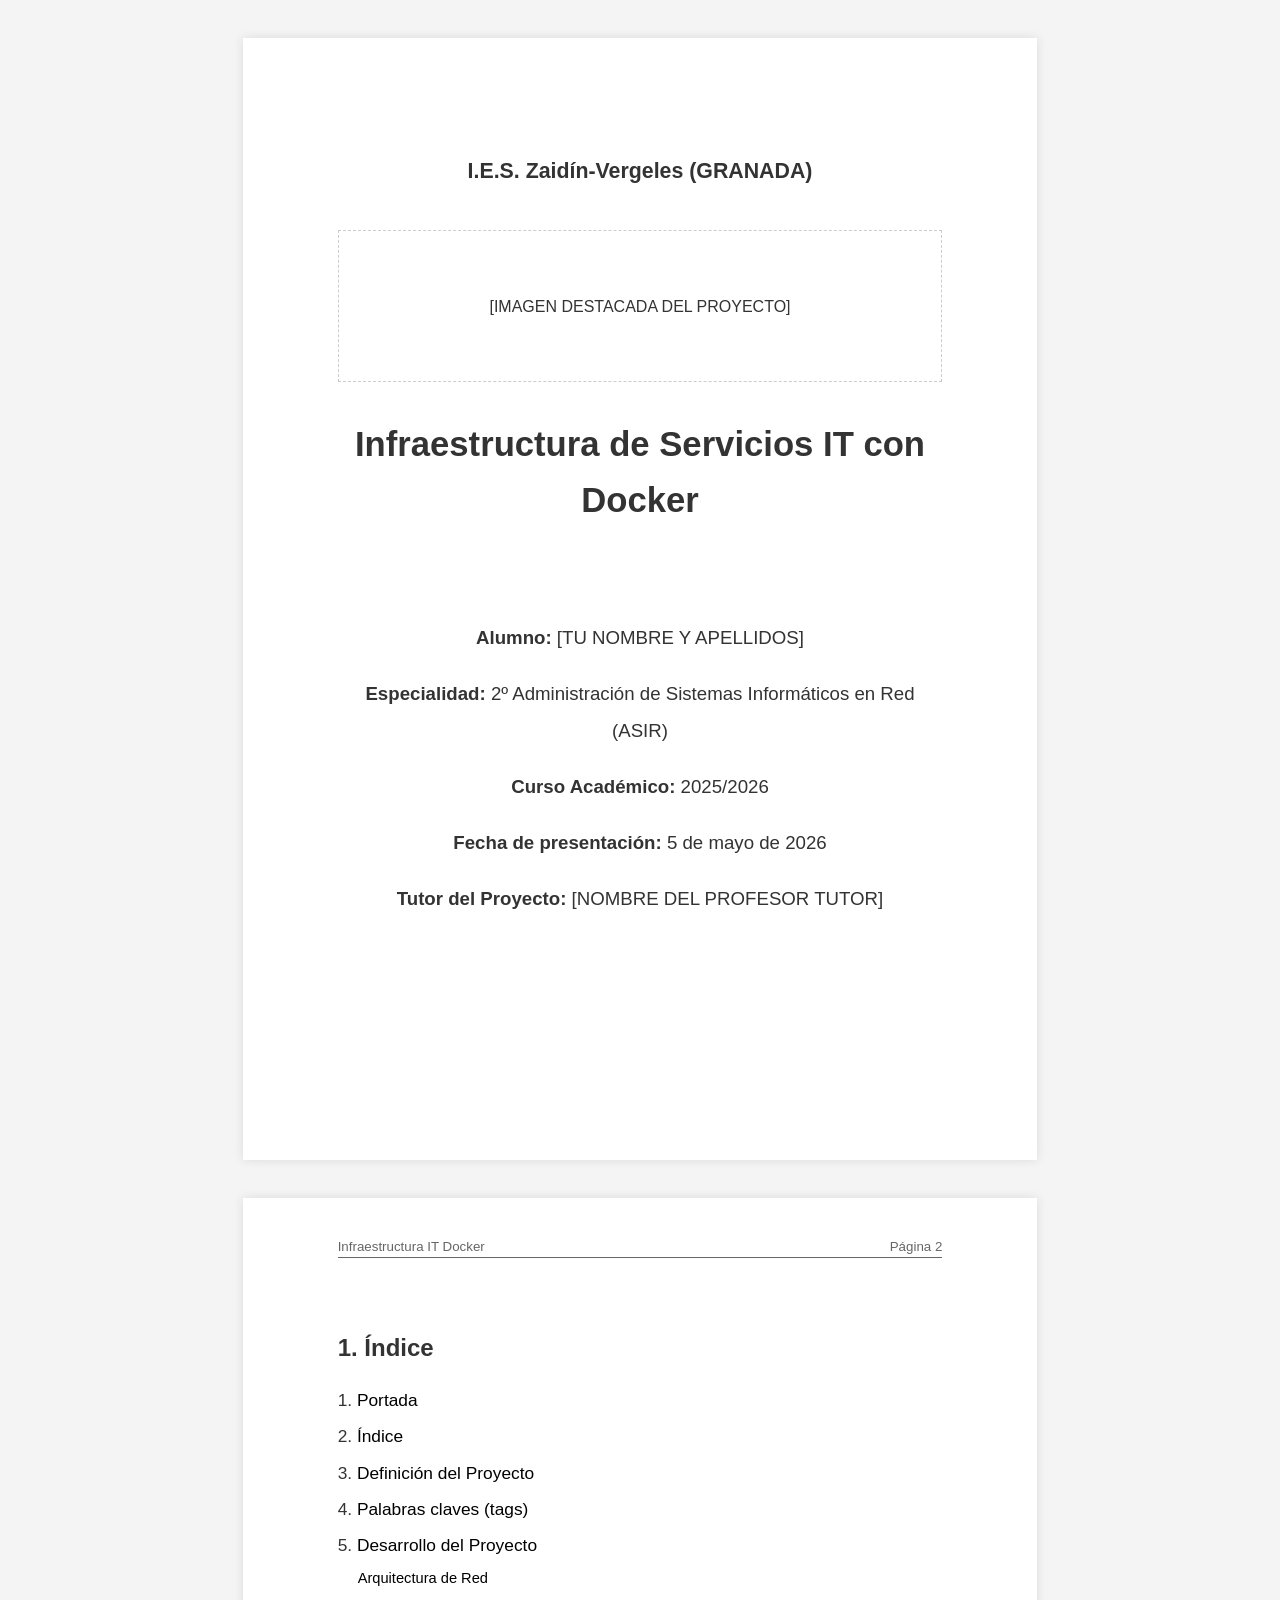
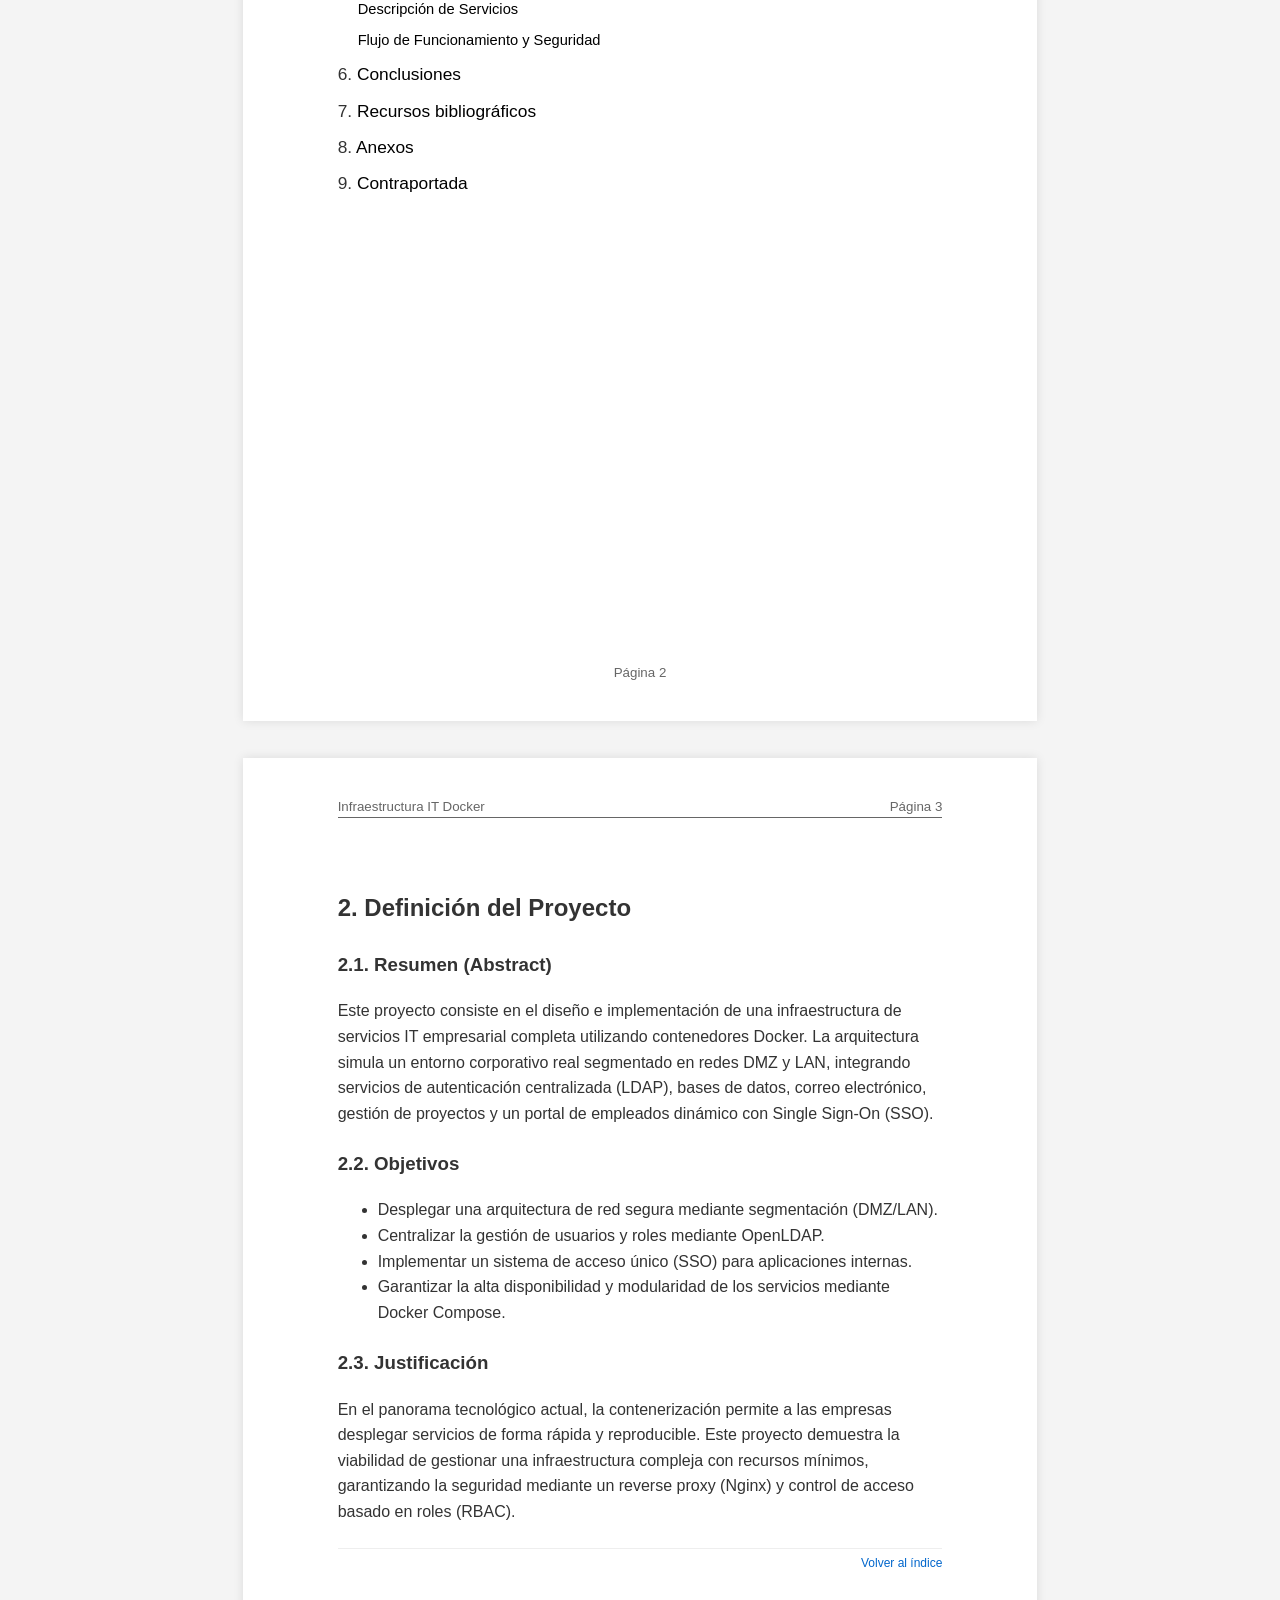
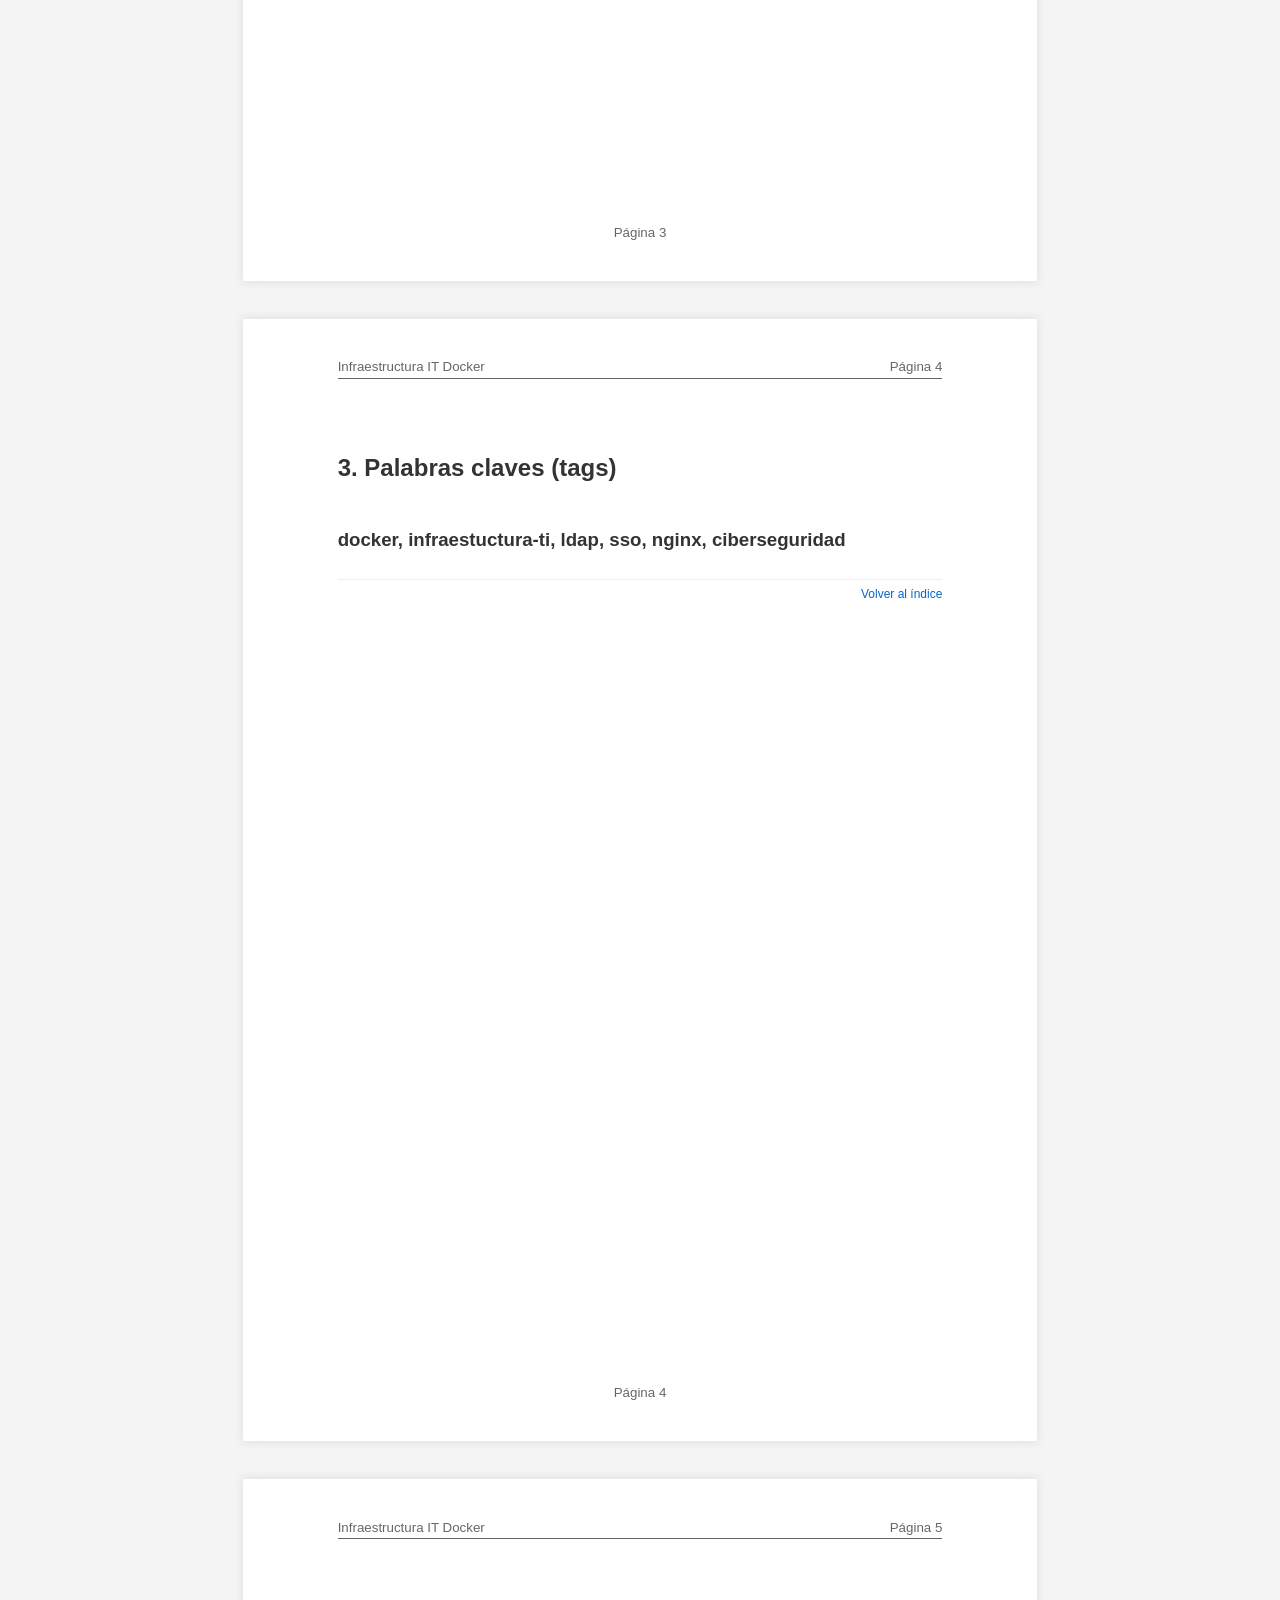
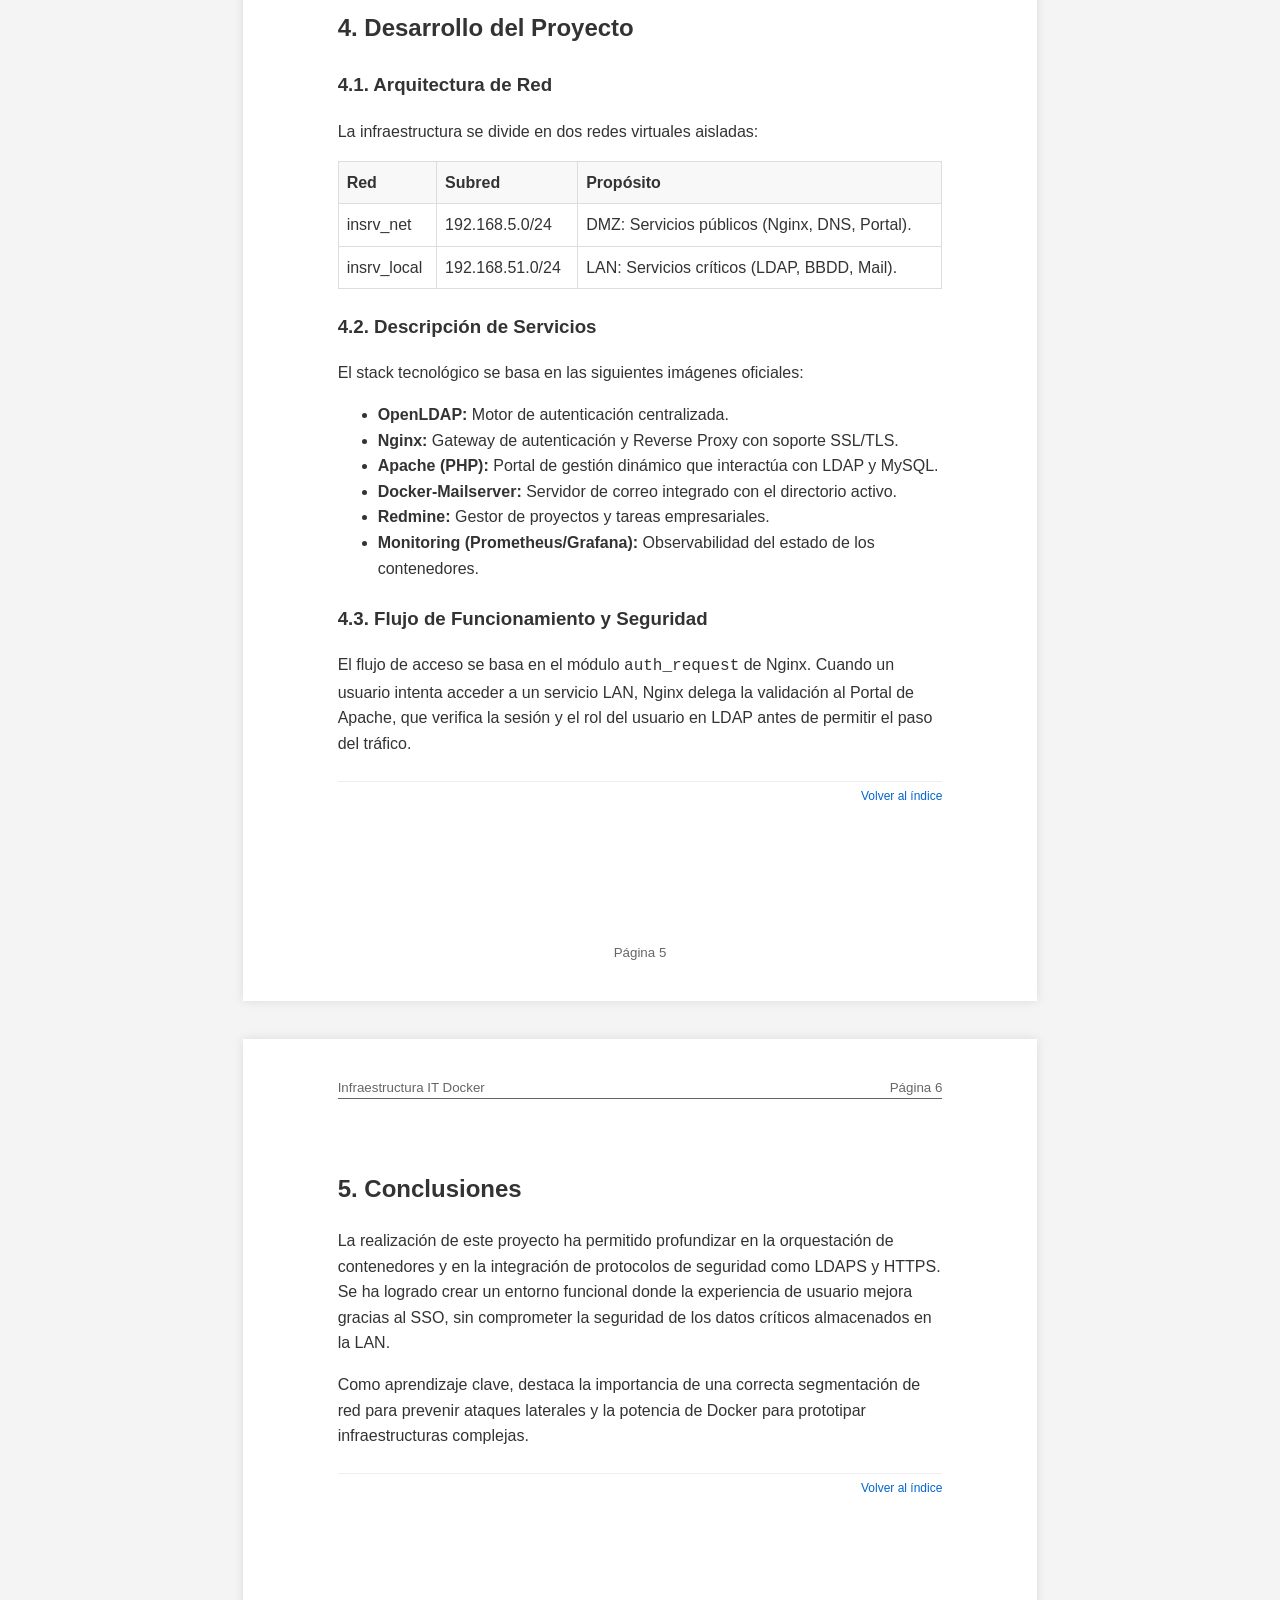
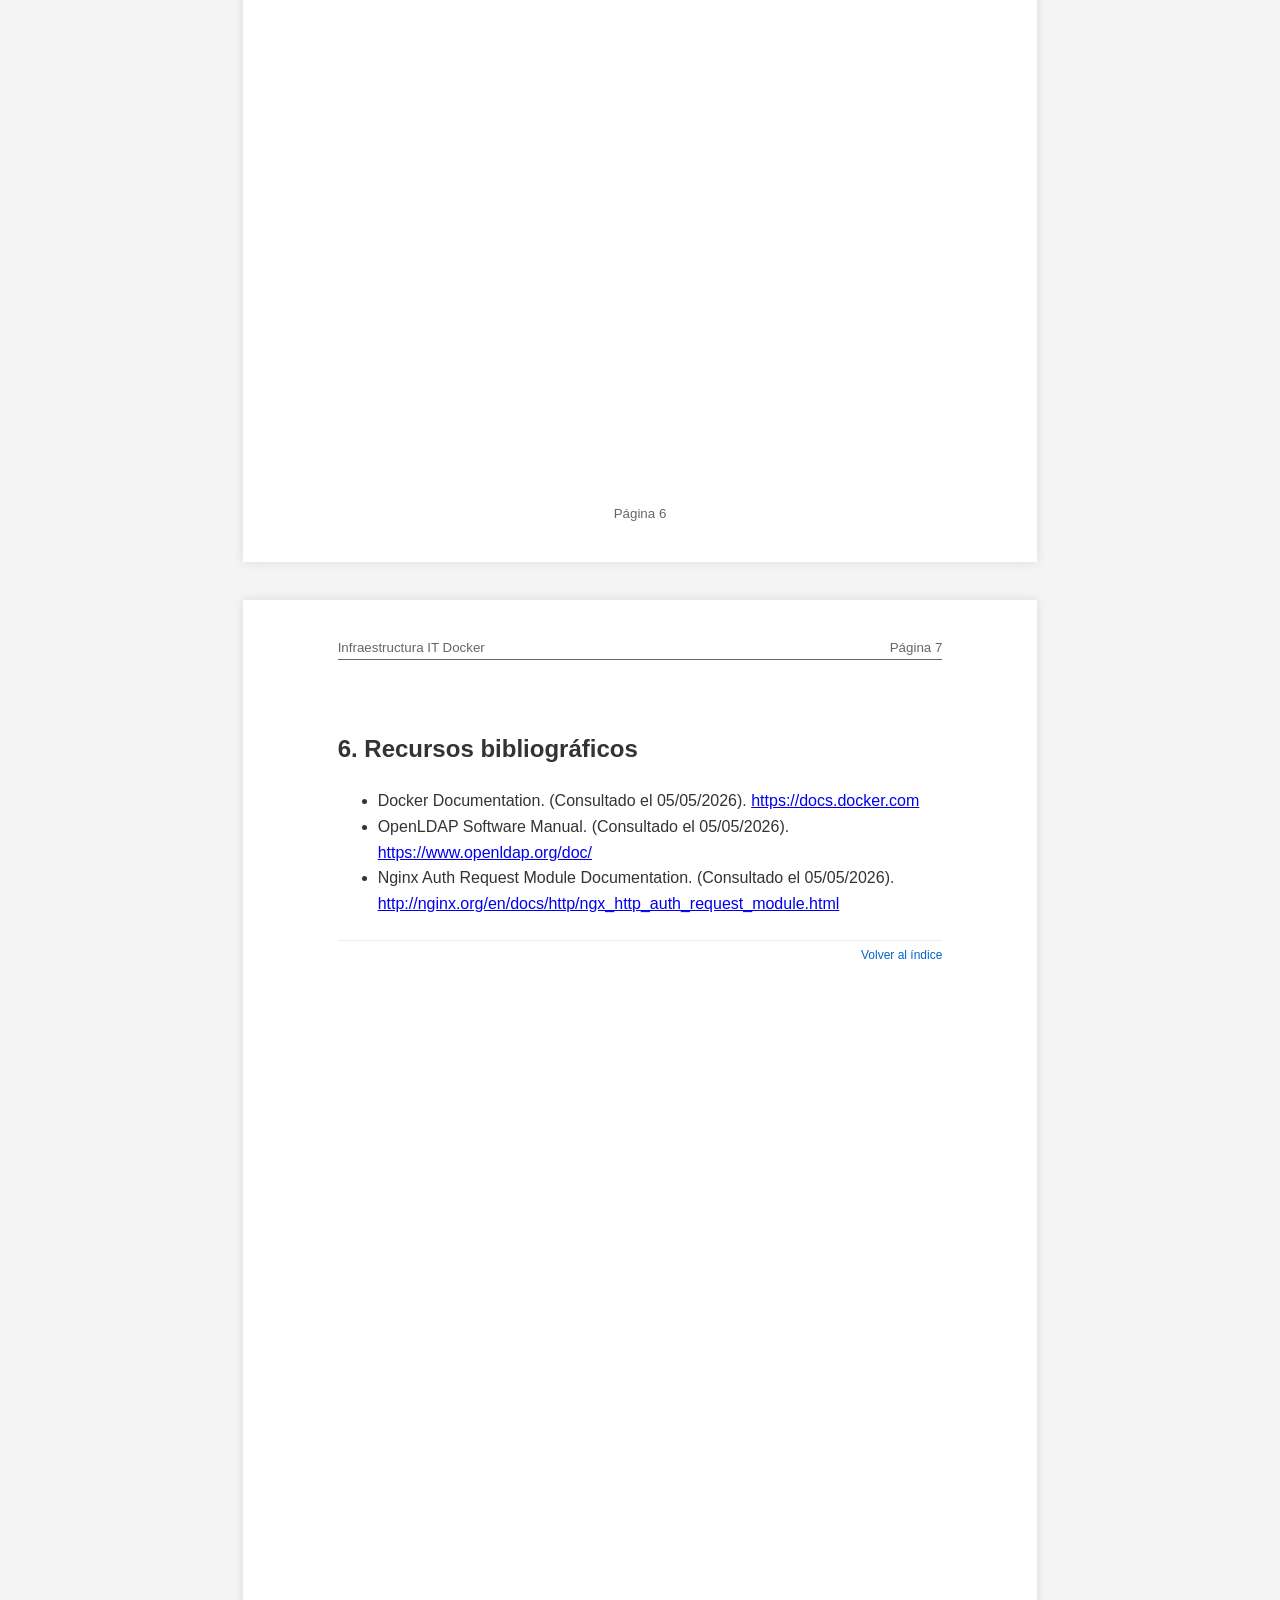
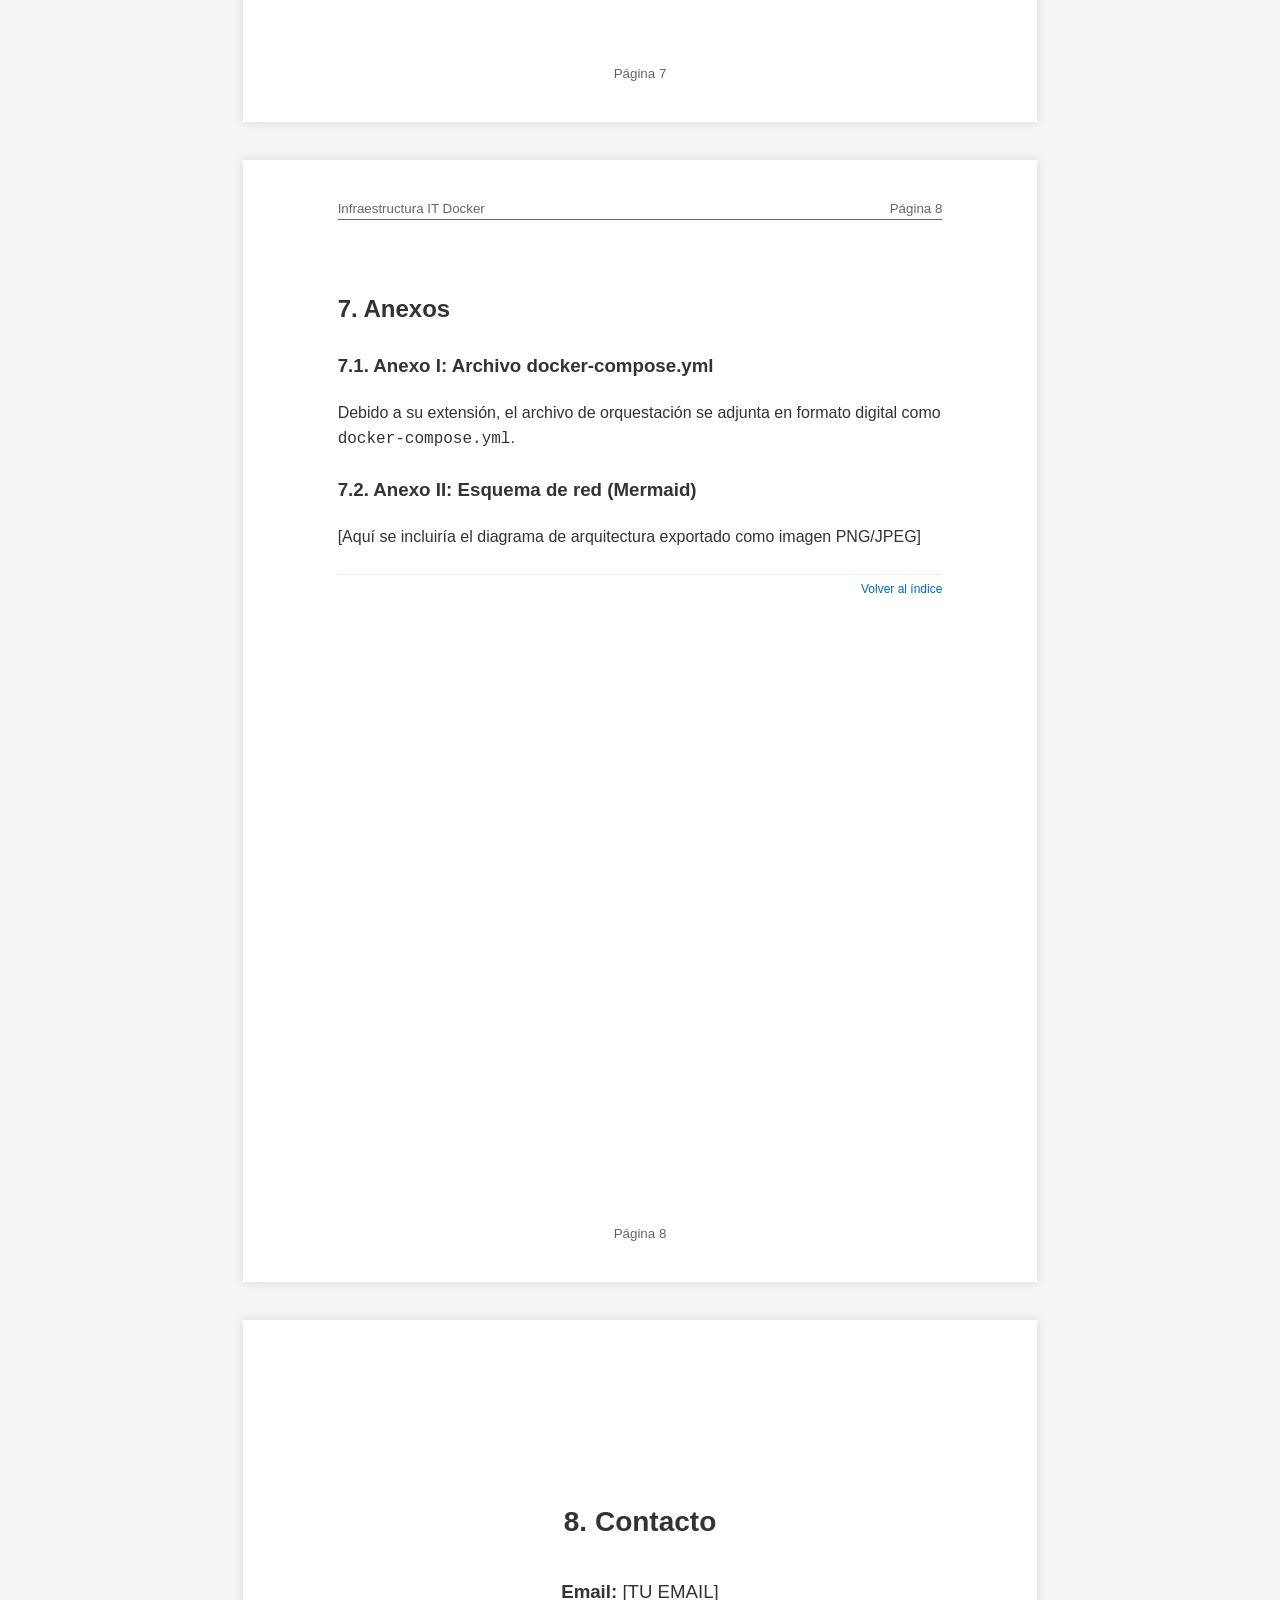
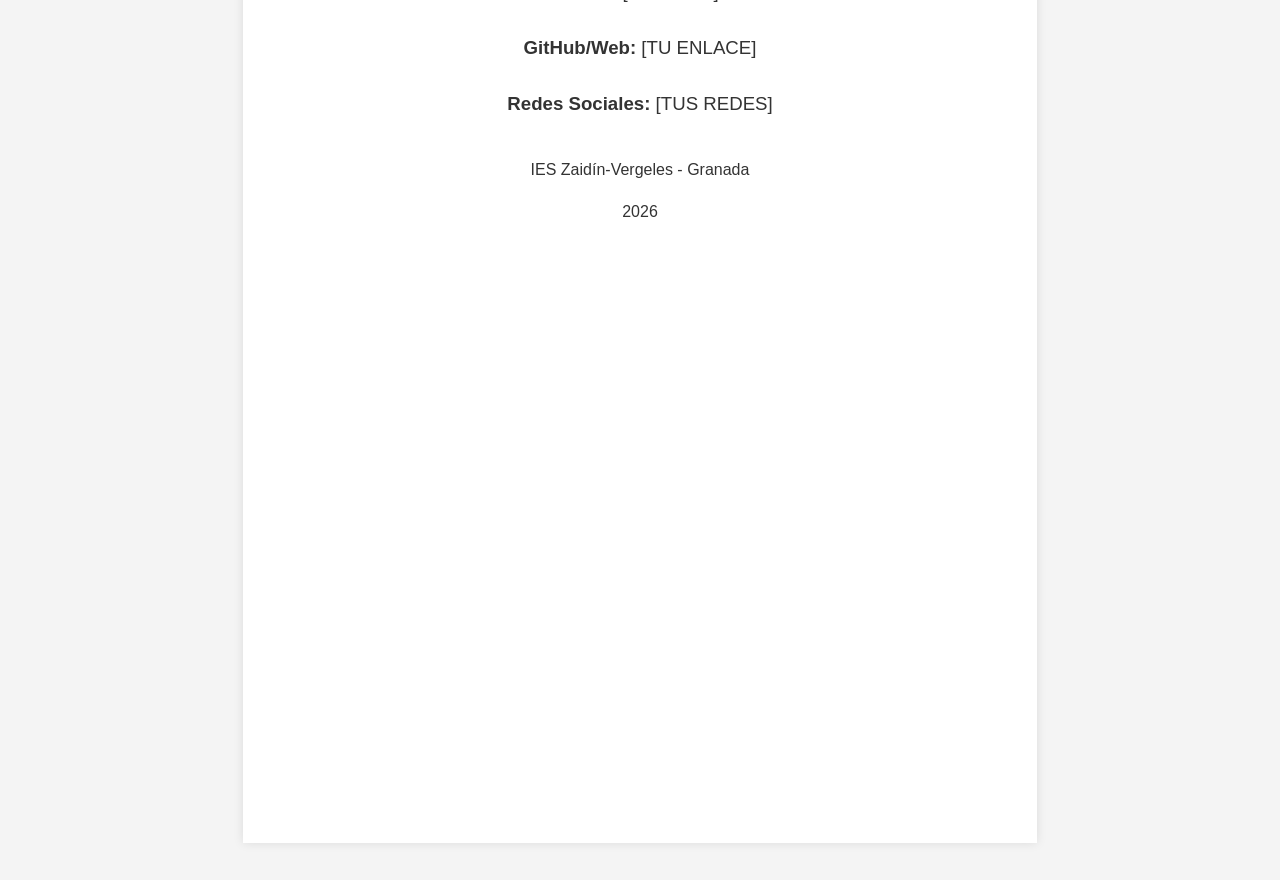
<file: memoria/index.html>
<!DOCTYPE html>
<html lang="es">
<head>
    <meta charset="UTF-8">
    <meta name="viewport" content="width=device-width, initial-scale=1.0">
    <title>Memoria Proyecto - Docker Enterprise Stack</title>
    <link rel="stylesheet" href="style.css">
</head>
<body>

    <!-- 1. PORTADA -->
    <section class="page" id="portada">
        <div class="cover">
            <div>
                <p class="ies-name">I.E.S. Zaidín-Vergeles (GRANADA)</p>
                <!-- Imagen destacada opcional -->
                <div style="height: 150px; display: flex; align-items: center; justify-content: center; border: 1px dashed #ccc; margin-bottom: 20px;">
                    [IMAGEN DESTACADA DEL PROYECTO]
                </div>
                <h1>Infraestructura de Servicios IT con Docker</h1>
            </div>
            
            <div class="details">
                <p><strong>Alumno:</strong> [TU NOMBRE Y APELLIDOS]</p>
                <p><strong>Especialidad:</strong> 2º Administración de Sistemas Informáticos en Red (ASIR)</p>
                <p><strong>Curso Académico:</strong> 2025/2026</p>
                <p><strong>Fecha de presentación:</strong> 5 de mayo de 2026</p>
                <p><strong>Tutor del Proyecto:</strong> [NOMBRE DEL PROFESOR TUTOR]</p>
            </div>
        </div>
    </section>

    <!-- 2. ÍNDICE PAGINADO -->
    <section class="page" id="indice">
        <div class="page-header"><span>Infraestructura IT Docker</span><span>Página 2</span></div>
        <h2>Índice</h2>
        <nav>
            <ul class="index-list">
                <li>1. <a href="#portada">Portada</a></li>
                <li>2. <a href="#indice">Índice</a></li>
                <li>3. <a href="#definicion">Definición del Proyecto</a></li>
                <li>4. <a href="#keywords">Palabras claves (tags)</a></li>
                <li>5. <a href="#desarrollo">Desarrollo del Proyecto</a>
                    <ul>
                        <li><a href="#arquitectura">Arquitectura de Red</a></li>
                        <li><a href="#servicios">Descripción de Servicios</a></li>
                        <li><a href="#seguridad">Flujo de Funcionamiento y Seguridad</a></li>
                    </ul>
                </li>
                <li>6. <a href="#conclusiones">Conclusiones</a></li>
                <li>7. <a href="#recursos">Recursos bibliográficos</a></li>
                <li>8. <a href="#anexos">Anexos</a></li>
                <li>9. <a href="#contraportada">Contraportada</a></li>
            </ul>
        </nav>
        <div class="page-footer">Página 2</div>
    </section>

    <!-- 3. DEFINICIÓN DEL PROYECTO -->
    <section class="page" id="definicion">
        <div class="page-header"><span>Infraestructura IT Docker</span><span>Página 3</span></div>
        <h2>Definición del Proyecto</h2>
        <h3>Resumen (Abstract)</h3>
        <p>Este proyecto consiste en el diseño e implementación de una infraestructura de servicios IT empresarial completa utilizando contenedores Docker. La arquitectura simula un entorno corporativo real segmentado en redes DMZ y LAN, integrando servicios de autenticación centralizada (LDAP), bases de datos, correo electrónico, gestión de proyectos y un portal de empleados dinámico con Single Sign-On (SSO).</p>
        
        <h3>Objetivos</h3>
        <ul>
            <li>Desplegar una arquitectura de red segura mediante segmentación (DMZ/LAN).</li>
            <li>Centralizar la gestión de usuarios y roles mediante OpenLDAP.</li>
            <li>Implementar un sistema de acceso único (SSO) para aplicaciones internas.</li>
            <li>Garantizar la alta disponibilidad y modularidad de los servicios mediante Docker Compose.</li>
        </ul>

        <h3>Justificación</h3>
        <p>En el panorama tecnológico actual, la contenerización permite a las empresas desplegar servicios de forma rápida y reproducible. Este proyecto demuestra la viabilidad de gestionar una infraestructura compleja con recursos mínimos, garantizando la seguridad mediante un reverse proxy (Nginx) y control de acceso basado en roles (RBAC).</p>
        
        <a href="#indice" class="back-to-index">Volver al índice</a>
        <div class="page-footer">Página 3</div>
    </section>

    <!-- 4. PALABRAS CLAVES -->
    <section class="page" id="keywords">
        <div class="page-header"><span>Infraestructura IT Docker</span><span>Página 4</span></div>
        <h2>Palabras claves (tags)</h2>
        <p style="font-size: 14pt; margin-top: 2em;">
            <strong>docker, infraestuctura-ti, ldap, sso, nginx, ciberseguridad</strong>
        </p>
        
        <a href="#indice" class="back-to-index">Volver al índice</a>
        <div class="page-footer">Página 4</div>
    </section>

    <!-- 5. DESARROLLO DEL PROYECTO -->
    <section class="page" id="desarrollo">
        <div class="page-header"><span>Infraestructura IT Docker</span><span>Página 5</span></div>
        <h2>Desarrollo del Proyecto</h2>
        
        <h3 id="arquitectura">Arquitectura de Red</h3>
        <p>La infraestructura se divide en dos redes virtuales aisladas:</p>
        <table>
            <thead>
                <tr>
                    <th>Red</th>
                    <th>Subred</th>
                    <th>Propósito</th>
                </tr>
            </thead>
            <tbody>
                <tr>
                    <td>insrv_net</td>
                    <td>192.168.5.0/24</td>
                    <td>DMZ: Servicios públicos (Nginx, DNS, Portal).</td>
                </tr>
                <tr>
                    <td>insrv_local</td>
                    <td>192.168.51.0/24</td>
                    <td>LAN: Servicios críticos (LDAP, BBDD, Mail).</td>
                </tr>
            </tbody>
        </table>

        <h3 id="servicios">Descripción de Servicios</h3>
        <p>El stack tecnológico se basa en las siguientes imágenes oficiales:</p>
        <ul>
            <li><strong>OpenLDAP:</strong> Motor de autenticación centralizada.</li>
            <li><strong>Nginx:</strong> Gateway de autenticación y Reverse Proxy con soporte SSL/TLS.</li>
            <li><strong>Apache (PHP):</strong> Portal de gestión dinámico que interactúa con LDAP y MySQL.</li>
            <li><strong>Docker-Mailserver:</strong> Servidor de correo integrado con el directorio activo.</li>
            <li><strong>Redmine:</strong> Gestor de proyectos y tareas empresariales.</li>
            <li><strong>Monitoring (Prometheus/Grafana):</strong> Observabilidad del estado de los contenedores.</li>
        </ul>

        <h3 id="seguridad">Flujo de Funcionamiento y Seguridad</h3>
        <p>El flujo de acceso se basa en el módulo <code>auth_request</code> de Nginx. Cuando un usuario intenta acceder a un servicio LAN, Nginx delega la validación al Portal de Apache, que verifica la sesión y el rol del usuario en LDAP antes de permitir el paso del tráfico.</p>

        <a href="#indice" class="back-to-index">Volver al índice</a>
        <div class="page-footer">Página 5</div>
    </section>

    <!-- 6. CONCLUSIONES -->
    <section class="page" id="conclusiones">
        <div class="page-header"><span>Infraestructura IT Docker</span><span>Página 6</span></div>
        <h2>Conclusiones</h2>
        <p>La realización de este proyecto ha permitido profundizar en la orquestación de contenedores y en la integración de protocolos de seguridad como LDAPS y HTTPS. Se ha logrado crear un entorno funcional donde la experiencia de usuario mejora gracias al SSO, sin comprometer la seguridad de los datos críticos almacenados en la LAN.</p>
        <p>Como aprendizaje clave, destaca la importancia de una correcta segmentación de red para prevenir ataques laterales y la potencia de Docker para prototipar infraestructuras complejas.</p>
        
        <a href="#indice" class="back-to-index">Volver al índice</a>
        <div class="page-footer">Página 6</div>
    </section>

    <!-- 7. RECURSOS BIBLIOGRÁFICOS -->
    <section class="page" id="recursos">
        <div class="page-header"><span>Infraestructura IT Docker</span><span>Página 7</span></div>
        <h2>Recursos bibliográficos</h2>
        <ul>
            <li>Docker Documentation. (Consultado el 05/05/2026). <a href="https://docs.docker.com">https://docs.docker.com</a></li>
            <li>OpenLDAP Software Manual. (Consultado el 05/05/2026). <a href="https://www.openldap.org/doc/">https://www.openldap.org/doc/</a></li>
            <li>Nginx Auth Request Module Documentation. (Consultado el 05/05/2026). <a href="http://nginx.org/en/docs/http/ngx_http_auth_request_module.html">http://nginx.org/en/docs/http/ngx_http_auth_request_module.html</a></li>
        </ul>
        
        <a href="#indice" class="back-to-index">Volver al índice</a>
        <div class="page-footer">Página 7</div>
    </section>

    <!-- 8. ANEXOS -->
    <section class="page" id="anexos">
        <div class="page-header"><span>Infraestructura IT Docker</span><span>Página 8</span></div>
        <h2>Anexos</h2>
        <h3>Anexo I: Archivo docker-compose.yml</h3>
        <p>Debido a su extensión, el archivo de orquestación se adjunta en formato digital como <code>docker-compose.yml</code>.</p>
        
        <h3>Anexo II: Esquema de red (Mermaid)</h3>
        <p>[Aquí se incluiría el diagrama de arquitectura exportado como imagen PNG/JPEG]</p>

        <a href="#indice" class="back-to-index">Volver al índice</a>
        <div class="page-footer">Página 8</div>
    </section>

    <!-- 9. CONTRAPORTADA -->
    <section class="page" id="contraportada">
        <div class="cover">
            <div></div> <!-- Espacio superior -->
            <div class="details">
                <h2>Contacto</h2>
                <p><strong>Email:</strong> [TU EMAIL]</p>
                <p><strong>GitHub/Web:</strong> [TU ENLACE]</p>
                <p><strong>Redes Sociales:</strong> [TUS REDES]</p>
            </div>
            <div>
                <p>IES Zaidín-Vergeles - Granada</p>
                <p>2026</p>
            </div>
        </div>
    </section>

</body>
</html>
</file>
<file: memoria/style.css>
/* I.E.S. Zaidín-Vergeles Project Style Guide */
@page {
    size: A4;
    margin: 2.5cm;
}

:root {
    --base-font-size: 12pt;
    --font-family: 'Segoe UI', Tahoma, Geneva, Verdana, sans-serif;
}

body {
    font-family: var(--font-family);
    font-size: var(--base-font-size);
    line-height: 1.6;
    margin: 0;
    padding: 0;
    color: #333;
    background-color: #f4f4f4;
}

/* Page Layout */
.page {
    width: 210mm;
    min-height: 297mm;
    padding: 2.5cm;
    margin: 1cm auto;
    background: white;
    box-shadow: 0 0 10px rgba(0,0,0,0.1);
    box-sizing: border-box;
    position: relative;
    page-break-after: always;
}

/* Header & Footer */
.page-header {
    position: absolute;
    top: 1cm;
    left: 2.5cm;
    right: 2.5cm;
    border-bottom: 0.5pt solid #666;
    font-size: 10pt;
    color: #666;
    display: flex;
    justify-content: space-between;
}

.page-footer {
    position: absolute;
    bottom: 1cm;
    left: 2.5cm;
    right: 2.5cm;
    text-align: center;
    font-size: 10pt;
    color: #666;
}

/* Section Numbering */
body { counter-reset: section; }
h2 { counter-reset: subsection; margin-top: 1.5em; }
h3 { counter-reset: subsubsection; margin-top: 1.2em; }

h2::before {
    counter-increment: section;
    content: counter(section) ". ";
}

h3::before {
    counter-increment: subsection;
    content: counter(section) "." counter(subsection) ". ";
}

/* Navigation */
.back-to-index {
    display: block;
    text-align: right;
    font-size: 9pt;
    color: #0066cc;
    text-decoration: none;
    margin-top: 2em;
    border-top: 1px solid #eee;
    padding-top: 5px;
}

.back-to-index:hover { text-decoration: underline; }

/* Cover Page */
.cover {
    display: flex;
    flex-direction: column;
    justify-content: space-between;
    height: 100%;
    text-align: center;
}

.cover h1 { font-size: 26pt; margin: 1em 0; }
.cover .details { font-size: 14pt; line-height: 2; margin-top: 2em; }
.cover .ies-name { font-weight: bold; margin-bottom: 2em; font-size: 16pt; }

/* Index Styles */
.index-list { list-style: none; padding: 0; }
.index-list li { margin: 0.5em 0; font-size: 13pt; }
.index-list ul { list-style: none; padding-left: 20px; }
.index-list ul li { font-size: 11pt; }
.index-list a { text-decoration: none; color: black; }
.index-list a:hover { color: #0066cc; }

/* Image Styling */
img {
    max-width: 100%;
    height: auto;
    display: block;
    margin: 1em auto;
    border: 1px solid #ddd;
    padding: 5px;
}

/* Table Styling */
table {
    width: 100%;
    border-collapse: collapse;
    margin: 1em 0;
}

th, td {
    border: 1px solid #ddd;
    padding: 8px;
    text-align: left;
}

th { background-color: #f8f8f8; }

@media print {
    body { background: none; }
    .page { 
        margin: 0; 
        box-shadow: none; 
        width: 100%;
        page-break-after: always;
    }
    .back-to-index { display: none; }
}
</file>
